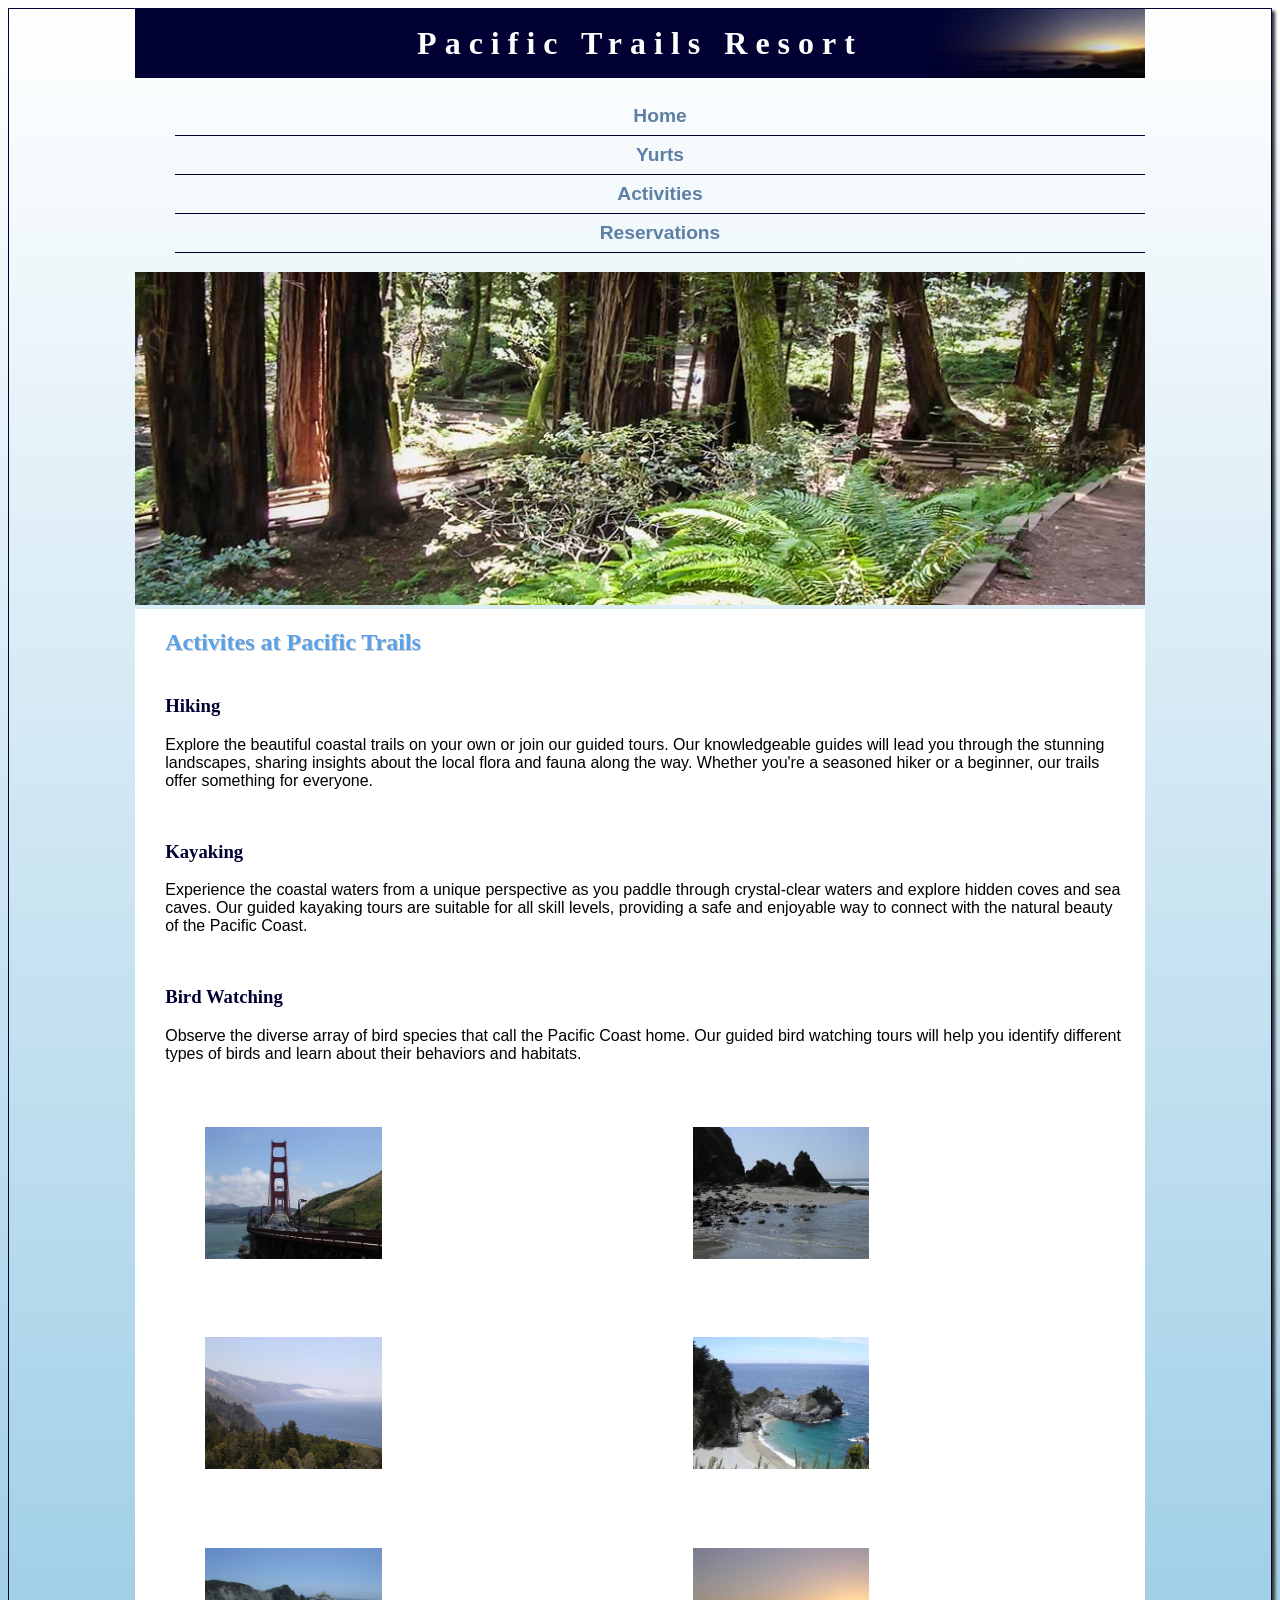
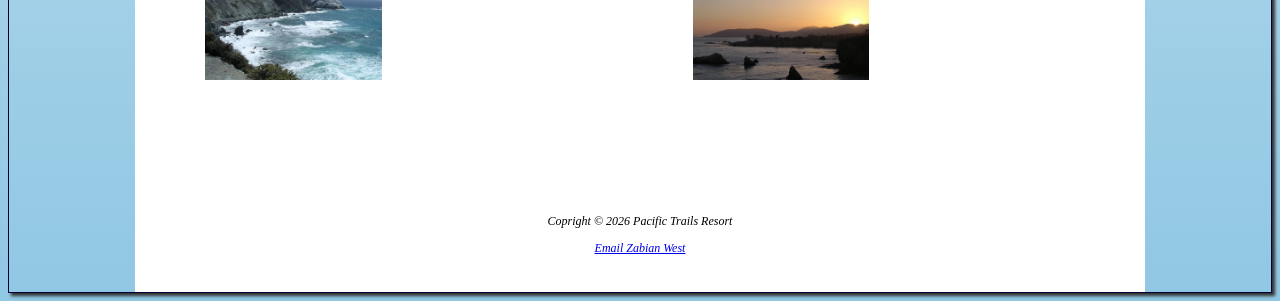
<file: activities.html>
<!DOCTYPE html>
<html lang="en">
<head>
    <link rel="icon" href="images/favicon.ico" type="image/x-icon">

    <meta charset="UTF-8">
    <meta name="viewport" content="width=device-width, initial-scale=1.0">
    <meta name="description" content="Explore activities at Pacific Trails Resort including hiking, beach walks, kayaking, and guided outdoor adventures along the beautiful California coast.">
    <title>Activities :: Pacific Trails Resort</title>
    <link rel="stylesheet" href="pacific.css"/>
</head>
<body>
    <div id="wrapper">
<header>
    <h1><a href="index.html">Pacific Trails Resort</a></h1>
</header>
<!-- nav>ul*4>a -->
<nav><ul>
    <li><a href="index.html">Home</a></li>
    <li><a href="yurts.html">Yurts</a></li>
    <li><a href="activities.html">Activities</a></li>
    <li><a href="reservations.html">Reservations</a></li>

    </ul>
</nav>
<img src="images/trailhero.jpg" 
alt="forest trail" 
width="100%" 
height="auto">

<!-- main>h2{}+p{} -->
<main>
    <h2>Activites at Pacific Trails</h2>

    <div class="card-row"
<main>
    <section>
    <h3>Hiking</h3>
    <p>
    Explore the beautiful coastal trails on your own or join our guided tours. Our knowledgeable guides will lead you through the stunning landscapes, sharing insights about the local flora and fauna along the way. Whether you're a seasoned hiker or a beginner, our trails offer something for everyone.
    </p>
</section>

<section>
    <h3>Kayaking</h3>
    <p>Experience the coastal waters from a unique perspective as you paddle through crystal-clear waters and explore hidden coves and sea caves. Our guided kayaking tours are suitable for all skill levels, providing a safe and enjoyable way to connect with the natural beauty of the Pacific Coast.</p>
</section>

<section>
    <h3>Bird Watching</h3>
    <p>
    Observe the diverse array of bird species that call the Pacific Coast home. Our guided bird watching tours will help you identify different types of birds and learn about their behaviors and habitats.
        </p>
    </section>
</div>
<!-- Gallery Selection -->
<section class="gallery">
    <figure class="gallery-image">
     <img src="gallery/photo1.jpg" alt="San Francisco Bridge">   
    <figcaption>San Francisco Bridge</figcaption>
    </figure>

     <figure class="gallery-image">
     <img src="gallery/photo2.jpg" alt="Rocky Coast Line">   
    <figcaption>Rocky Coast Line</figcaption>
    </figure>

     <figure class="gallery-image">
     <img src="gallery/photo3.jpg" alt="Waves on the Coast">   
    <figcaption>Waves on the Coast</figcaption>
        </figure>

     <figure class="gallery-image">
     <img src="gallery/photo4.jpg" alt="Waterfall near Big Sur">   
    <figcaption>Waterfall near Big Sur</figcaption>
     </figure>

    <figure class="gallery-image">
     <img src="gallery/photo5.jpg" alt="Big Sur Coastline">   
    <figcaption>Big Sur Coastline</figcaption>
     </figure>


    <figure class="gallery-image">
     <img src="gallery/photo6.jpg" alt="Sunset on the Coast">   
    <figcaption>Sunset on the Coast</figcaption>
     </figure>


    </section>
</main>


<!-- footer>p*2 -->
<footer>
    <p>Copright &copy; 2026 Pacific Trails Resort</p>

    <p><a href="mailto:zw1190919@swccd.edu">Email Zabian West</a></p>

   
    </footer>
</div>  <!-- This closes my wrapper div  -->
</body>
</html>
</file>
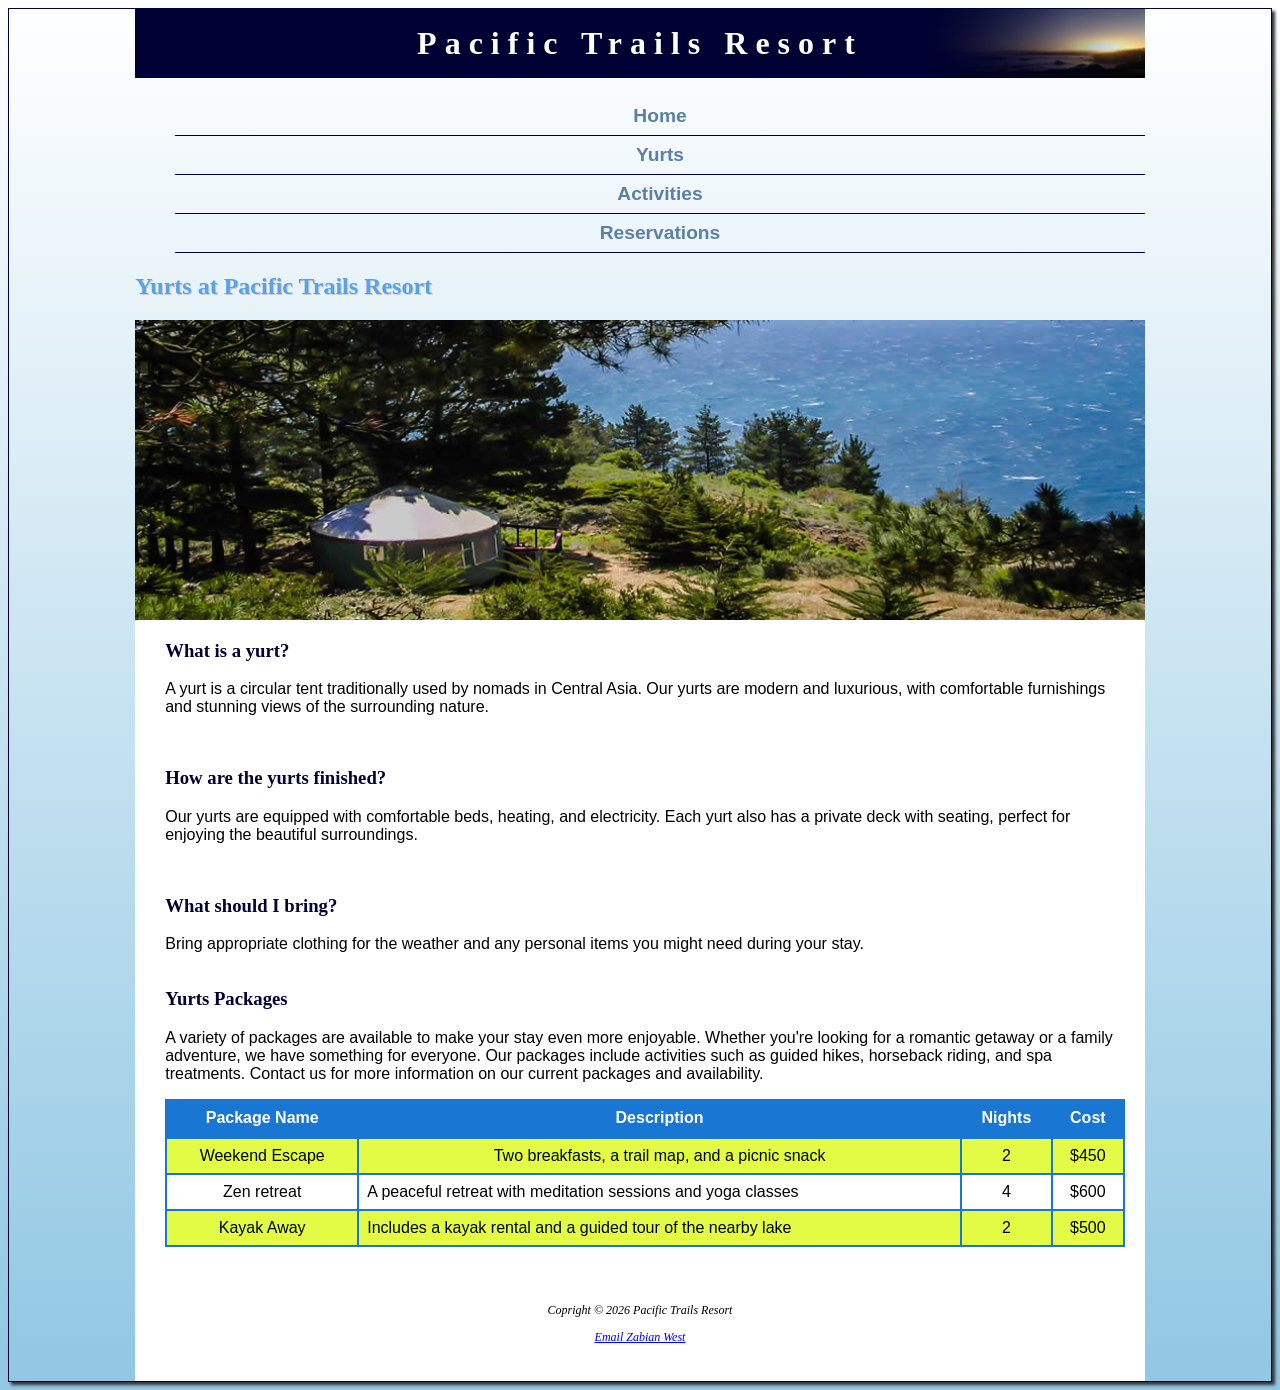
<file: yurts.html>
<!DOCTYPE html>
<html lang="en">
<head>
    <link rel="icon" href="images/favicon.ico" type="image/x-icon">

    <meta charset="UTF-8">
    <meta name="viewport" content="width=device-width, initial-scale=1.0">
    <meta name="description" content="Stay in comfortable yurts at Pacific Trails Resort with scenic ocean views, cozy interiors, and peaceful surroundings perfect for a relaxing coastal getaway.">
    <title>Pacific Trails Resort :: Yurts</title>
    <link rel="stylesheet" href="pacific.css"/>
</head>
<body>
    <div id="wrapper">
    
<header>
    <h1><a href="index.html">Pacific Trails Resort</a></h1>
</header>
<!-- nav>ul*4>a -->
<nav><ul>
    <li><a href="index.html">Home</a></li>
    <li><a href="yurts.html">Yurts</a></li>
    <li><a href="activities.html">Activities</a></li>
    <li><a href="reservations.html">Reservations</a></li>

    </ul>
</nav>
    <h2>Yurts at Pacific Trails Resort</h2>

<div id="yurthero"></div>

<main>
    <!-- <h2>The Yurts at Pacific Trails</h2> -->
  <div class="card-row">
    <section>
      <h3>What is a yurt?</h3>
      <p>
        A yurt is a circular tent traditionally used by nomads in Central Asia. Our yurts are modern and luxurious, with comfortable furnishings and stunning views of the surrounding nature.
      </p>
    </section>


        <section>
       <h3>How are the yurts finished?</h3>
      <p>
       Our yurts are equipped with comfortable beds, heating, and electricity. Each yurt also has a private deck with seating, perfect for enjoying the beautiful surroundings.
      </p>
      </section>
        <section>
        <h3>What should I bring?</h3>
       <p>
        Bring appropriate clothing for the weather and any personal items you might need during your stay.
        </p>
        </section>
    </div>
    
    <div id="special">
<h3>Yurts Packages</h3>
    <p>
    A variety of packages are available to make your stay even more enjoyable. Whether you're looking for a romantic getaway or a family adventure, we have something for everyone. Our packages include activities such as guided hikes, horseback riding, and spa treatments. Contact us for more information on our current packages and availability.
    </p>
<table>
    <caption class="sr-only">Luxary Yurt Packages</caption>
    <thead>
    <tr>
        <th class="package">Package Name</th>
        <th class="description">Description</th>
        <th class="nights">Nights</th>
        <th class= "cost">Cost</th>
    </tr>
    </thead>
    <tbody>
        <tr>
            <td class="package">Weekend Escape</td>
            <td class="description test">Two breakfasts, a trail map, and a picnic snack</td>
            <td class="nights">2</td>
            <td class="cost">$450</td>
        </tr>
        <tr>
            <td class="package">Zen retreat</td>
            <td class="description text">A peaceful retreat with meditation sessions and yoga classes</td>
            <td class="nights">4</td>
            <td class="cost">$600</td>
        </tr>

        <tr>
            <td class="package">Kayak Away </td>
            <td class="description text">Includes a kayak rental and a guided tour of the nearby lake</td>
            <td class="nights">2</td>
            <td class="cost">$500</td>
        </tr>

    </tbody>
</table>
    </div>
</main>
<!-- footer>p*2 -->
<footer>
    <p>
        Copright &copy; 2026 Pacific Trails Resort
    </p>
    <p><a href="mailto:zw1190919@swccd.edu">Email Zabian West</a></p>
</footer>
</div> <!-- This closes my wrapper div  -->

</body>
</html>
</file>
<file: pacific.css>
*{
    box-sizing: border-box; /* bxbb */
}
html {
  scroll-behavior: smooth;
}
body {
    background-repeat: no-repeat;
    background-image: linear-gradient(to bottom, #fff, #90c7e3);
    border: 1px solid #003;
    box-shadow: 3px 3px 3px #333; /* bxs */
    color: #000000; /* c#fff */
    font-family: Arial, "Helvetica Neue", Helvetica, sans-serif; /* ffa */
}
#wrapper {
   
    margin: auto; /*m:a 8*/
    max-width: 75rem; 
    width: 80%; /*w80% */
}
header {
    background-color: #000032; /*bgc#002171 */
    background-image: url(images/sunset.jpg); /*bgi */
    background-position: right; /* bgdp */
    background-repeat: no-repeat; /* bgdr */
    color: #fff; /* c#fff */
    height: auto; /*h60 */
    padding: 1rem; /* pt15 */
    text-align: center; /* tac */
}
header a {
    text-decoration: none; /* tdn */
}
header a:link {
    color: #ffffff  
}
header a :visited {
    color: #344873; /* c#fff */
}
a:hover{
    color: #90c7e3; /* c#90c7e3 */
}
nav {
    font-size: 120%; /* fs120% */  
    font-weight: bold; /* fwb */
    padding: 0em; /* p1 */

}

nav ul {
display: flex;
flex-direction: column;
align-items: stretch;
margin: 0, 
padding-left: 0;
flex-wrap: wrap;
box-sizing: border-box;
max-width: 100%;
}

nav li{
    border-bottom: 1px solid #003; 
    padding: 0.5rem 0;
    max-width: 100%;
    box-sizing: border-box;
    text-align: center;
}

nav ul li { list-style-type: none;
}

nav a{ 
    text-decoration: none;
}
nav a:link{
    color: #5c7fa3; /* c#5c7fa3 */
}
nav a:visited{
    color: #344873; /* c#344873 */
}
nav a:hover{
    color: #a52a2a; /* c#a52a2a */
}
main {
    background-color: #fff; /*bgc#fff */
    padding: 0.0625rem 1.25rem 1.25rem 1.875rem;

}
section{
    padding: 1 rem 0;
}
h1 a {      /* changes my "pacific trails resort" to a white color */
    color: #fff;
    text-decoration: none;
}

h1{
letter-spacing: 0.25em;    
margin-bottom: 0; /* mb0 */
margin-top: 0; /* mt0 */
}
h1, 
h2, 
h3, 
footer  {
    font-family: Georgia, "Times New Roman",  serif;
}
h2  {
color: #59a1e9; /* c#1976d2 */
text-shadow: 1px 1px #ccc;
}

h3{
    color: #003; /* c#003 */
}
{
    color: #004cff; /* c#002171 */    
}
address{
font-style: normal; /* fsi */

}
footer {
    background-color: #fff;
    font-size: 75%; /* fs75% */
    font-style: italic; /* fsi */
    padding: 2em;
    text-align: center; /* txa */
    max-width: 100vw;
    overflow-wrap: break-word;
}
.resort{
    color: #1976d2; /* c#1976d2 */
}
#homehero, 
#yurthero,
#trailhero,
#reservations-hero {
    background-repeat: no-repeat;
    background-size: cover; 
    height: 18.75rem;
}
#homehero {
    background-image: url(images/coast2.jpg); 
}
#yurthero {
    background-image: url(images/yurt.jpg); 
}
#trailhero {
    background-image: url(images/trail.jpg); 
}
#reservations-hero {
    background-image: url(images/reservations.jpg); 
}
.card-row { 
    display: flex;
    flex-direction: column;
    gap: 1rem;
    max-width: 100vw;
    box-sizing: border-box;
    overflow: auto;
}
.card-row section{
max-width: 100%;
box-sizing: border-box;
overflow-wrap: break-word;
}
.sr-only{
    position: absolute;
    width: 1px;
    height: 1px;
    padding: 0;
    margin: -1px;
    overflow: hidden;
    clip: rect(0, 0, 0, 0);
    border: 0;
}
/* Table styles */
table{
    border: 0.125rem solid #1976d2; /* b */
    border-collapse: collapse; /* bc */
    width: 100%;
}

th{
    background-color: #1976d2; /* bgc#1976d2 */
    color: #fff; /* c#fff */
}


td, th{
    border: 0.125rem solid #1976d2; /* b */
    padding: 0.5rem; /* p */
}
td  {
    text-align: center;}
    
    .text {
        text-align: left;
    }
tr:nth-of-type(odd) {
    background-color: #e3fb45; /* bgc#f2f2f2 */
}

 /* form{
    display: flex;
    flex-direction: column;
    gap: 1rem;
    max-width: 32em;
    margin: 0 auto;
    padding: 2em 1em;
    background-color: #f8fafc;
    border-radius: 0.5em;
    box-shadow: 0 2px 8px rgba(0, 0, 0, 0.5);
}  */

label{
    font-weight: 600;
    margin-bottom: 0.25em;
    color: #003;
}
input, 
textarea,
 {
    margin-bottom: 0;
    padding: 0.5em;
    border: 1px solid #b0bec5;
    border-radius: 0.25em;
    font-size: 1em;
    background: #fff;
    transition: border-color 0.2s ease-in-out;
}
input:focus,
textarea:focus {
    border-color: #003;
    outline: none;
}
input[type="submit"] {
    background-color: #003;
    color: #fff;
    border: none;
    border-radius: 0.25em;
    padding: 0.75em 2em;
    font-size: 1em;
    font-weight: bold;
    cursor: pointer;
    transition: background 0.2s;
}
input[type="submit"]:hover,
    input[type="submit"]:focus {
     background-color:  #003;
    }
 .center  {
    display: flex;
    flex-direction: column;
    align-items: center;
    justify-content: center;
    text-align: center;
    margin: 2em 0;
    gap: 0.5em;
    margin: 1em 0;
}
.center > h2,
.center > h3,
.center > p {
    margin: 0;
}
/* Flex container for the main content row */
.content-row{
display: flex;
flex-wrap: wrap;
gap: 2em;
align-items: flex-start;
margin-bottom: 2em;
}
/* video styling */
.content-row video {
flex: 0 0 320px;
margin: em;
max-width: 100%
border-radius: 0.5em;
box-shadow: 0 4px 10px rgba(0, 0, 0, 0.5);
transition: transform 0.3s ease, box-shadow 0.3s ease
}
/* Hover effect for videos */
.content-row video:hover {
    transform: scale(1.05);
    box-shadow: 0 8px 20px rgba(0, 0, 0, 0.6);
}
/* Text content styling */
.text-content{
    flex: 1;
    min-width: 250px;

}
/* Gallery Grid Layout */
.gallery{
    display: grid;
    gap: 1em;
    grid-template-columns: repeat(1, 1fr);
    margin: 2em 0;
}
/* Gallery Image Container */
.gallery-Image {
position: relative;
overflow: hidden;
border-radius: 0.5em;
box-shadow: 0 4 px 10px  rgba(0, 0, 0, 0.5);
background: #fff;
transition: transform 0.3s ease, box-shadow 0.3s ease;
}
/* Images   Changes image size, height, and width */
.gallery-image img {
    width: 45%;
    height: auto;
    display: block;
    object-fit: cover;
    transition: transform 0.3s ease;
}
/* Figcaption overlay--> Removed because it was causing issue with text code */
.gallery-image figcaption{
    position: auto;
    bottom: 0;
    left: 0;
    width: 100%;
    background: rgba(0, 0, 0, 0.6);
    color: #fff;
    padding: 0.5em;
    font-size: 0.9rem;
    text-align: center;
    opacity: 0;
    transition: opacity 0.3s ease;
    transform: translateY(20%);
}
/* Hover effect for gallery images  */
.gallery-image:hover figcaption {
    opacity: 1;
    transform: translateY(0);
}
@media(min-width: 900px) {
    .gallery{
        grid-template-columns: repeat(2, 1fr);
    }
}

@media(min-width: 1200px) { 
    .gallery{
        grid-template-columns: repeat(0, 1fr);
    }
}

/* Response design for video  */
@media (max-width: 700px) {
    .content-row {
        flex-direction: column;
    }
  .content-row video {
        margin: 1em auto;
        width: 100%;
        max-width: 100%:
    }
}
@media(max-width: 32.5rem) {
   body { 
    background-image: none;
    border: none;
    box-shadow: none;
    margin: 0; 
   }

#wrapper {
    width: 100%;
    max-width: 100%;
    margin: 0;
    padding: 0;
}
header{
    background-image: none;
    padding: 0;
}
footer{
    padding: 1em;
    }
     #special table{
        margin: 0 auto;
    }
    #special td, #special th {
        display: block;
        width: 100%;
    }
   #special td {
    height: 0;
    margin: 0;
    padding: 0;
    font-size: 625rem;
    border: none
    overflow: hidden;
   }
   td.package: :before{
    content: 'package: ';
   }
td.description: :before {
    content: "description:";
}
td.nights: :before{
    content: "nights: ";
}
td.cost: :before{
    content: "cost";
}
.package, .description, .nights, .cost{
width: 100%;
padding-left: 35%;
position: relative;
text-align-last: left;
    } 
td::before {
    width: 25%;
    display: block;
    padding-right: 0.625rem;
    position: absolute;
    top: 0.375rem;
    left: 1rem;
    color: #39c;
    font-weight: bold;
    white-space: nowrap;
}

form {
    max-width: 100%;
    padding: 1em;
}

form label,
form input,
form textarea {
    width: 100%;
}

input[type="submit"] {
    width: 100%;
    margin-top: 0.5em
}

@media (min-width: 37.5rem) {
    nav ul {
        flex-direction: row;
        justify-content: center;
        align-items: center;
    }

nav li {
    border-bottom: none;
    padding:  0 1rem;
    max-width: none;
}
@media (min-width: 36.5rem) {
nav li{
    border-bottom: none;
    padding: 0 1rem;
    max-width: none;
}
}
.card-row{
    flex-direction: row;
    gap: 2rem;
    max-width: 100%;
}
.card-row section {
    flex: 1 1 0;
    max-width: 100%;
    }
}
</file>
